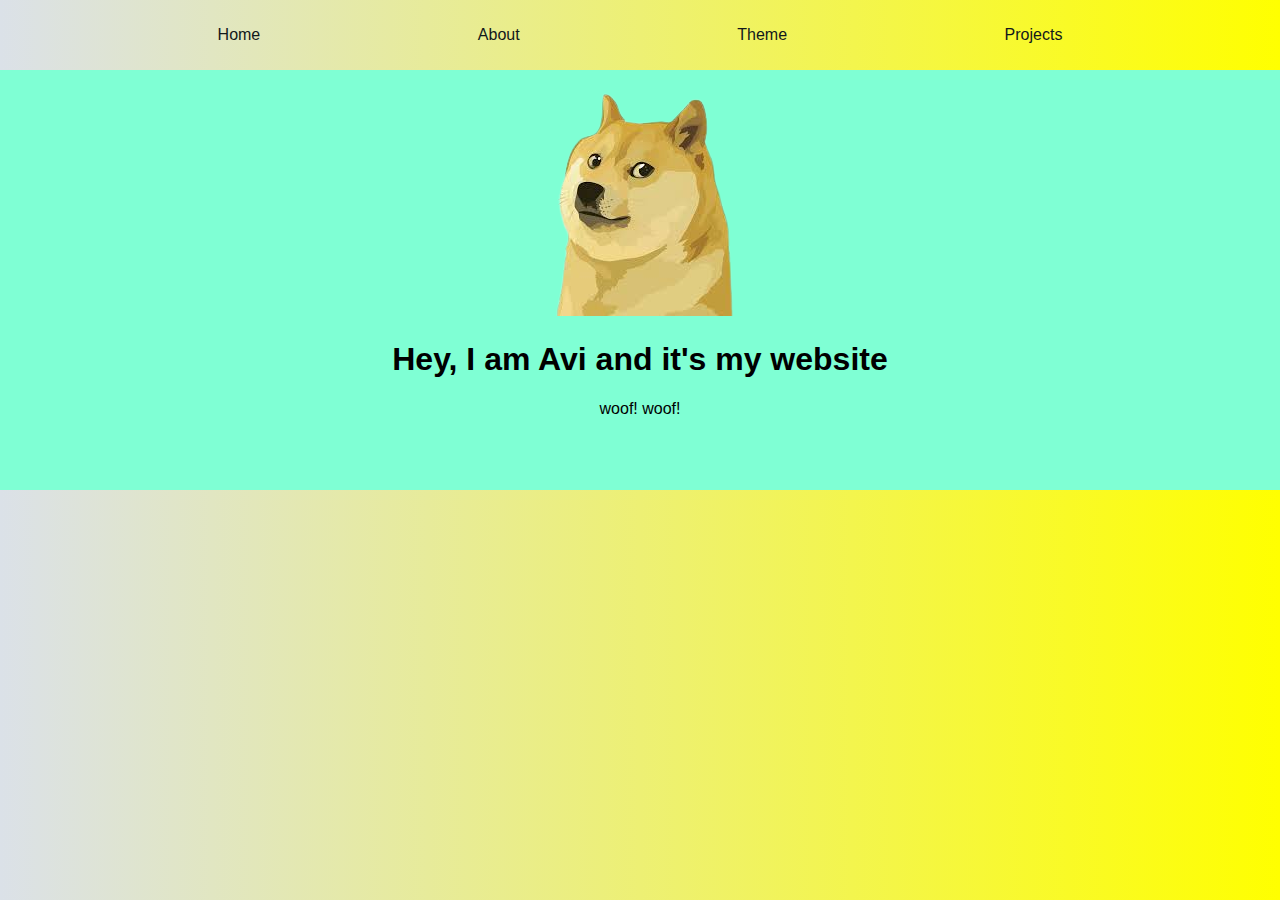
<file: index.html>
<!DOCTYPE html>
<html lang="en">
<head>
    <meta charset="UTF-8">
    <meta http-equiv="X-UA-Compatible" content="IE=edge">
    <title>theme toggler</title>
    <link rel="stylesheet" href="style.css">
    <script defer src="app.js"></script>
</head>


<body class="light">
    
    <nav class="navbar">
        <ul class="navbar-nav">
            <li class="nav-item">Home</li>
            <li class="nav-item">About</li>
            

            <!------------dropdown------------->

            <li class="nav-item has-dropdown">
            <a href="#">Theme</a>
            <ul class="dropdown">
                <li class="dropdown-item">
                    <a id="light" href="#">light</a>
                </li>
                <li class="dropdown-item">
                    <a id="dark" href="#">dark</a>
                </li>
            </ul>
            </li>
            <li class="nav-item">Projects</li>
        </ul>



    </nav>
    
    <header>
        <img src="dogesh.png" class="logo">
            <h1>Hey, I am Avi and it's my website</h1>
            <p>woof! woof!</p>
    </header>
    
    <main></main>

</body>
</html>
</file>
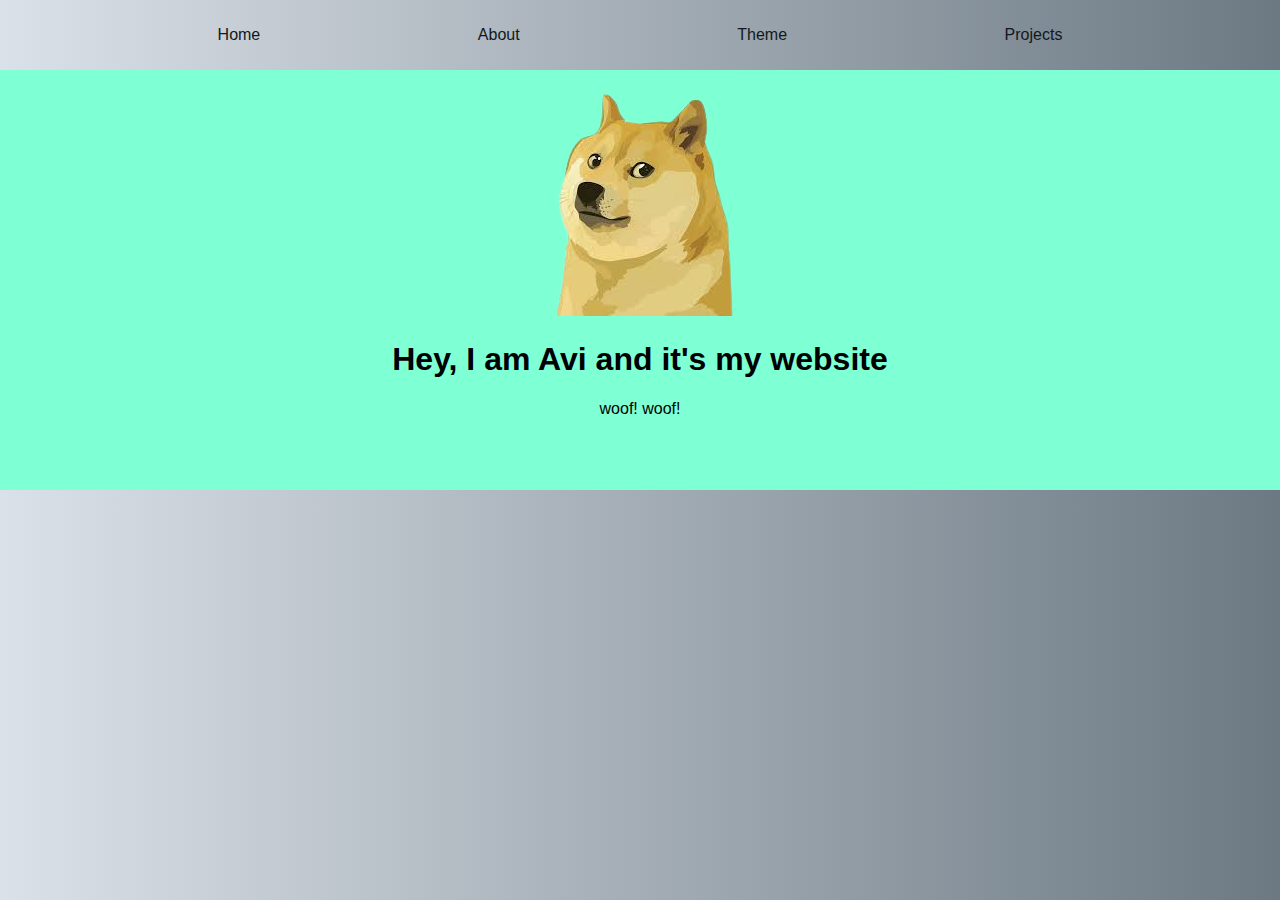
<file: trick/index.html>
<!DOCTYPE html>
<html lang="en">
<head>
    <meta charset="UTF-8">
    <meta http-equiv="X-UA-Compatible" content="IE=edge">
    <title>theme toggler</title>
    <link rel="stylesheet" href="style.css">
    <script defer src="app.js"></script>
</head>


<body class="light">
    
    <nav class="navbar">
        <ul class="navbar-nav">
            <li class="nav-item">Home</li>
            <li class="nav-item">About</li>
            

            <!------------dropdown------------->

            <li class="nav-item has-dropdown">
            <a href="#">Theme</a>
            <ul class="dropdown">
                <li class="dropdown-item">
                    <a id="light" href="#">light</a>
                </li>
                <li class="dropdown-item">
                    <a id="dark" href="#">dark</a>
                </li>
            </ul>
            </li>
            <li class="nav-item">Projects</li>
        </ul>



    </nav>
    
    <header>
        <img src="dogesh.png" class="logo">
            <h1>Hey, I am Avi and it's my website</h1>
            <p>woof! woof!</p>
    </header>
    
    <main></main>

</body>
</html>
</file>
<file: style.css>
body{
    margin: 0;
    padding: 0;
    font-family: 'Montserrat', sans-serif;
    color: var(--text);
    background: linear-gradient(to right, var(--col1), var(--col2));
    transition: background 500ms ease-in-out, color 1000ms ease-in-out;
}

main{
    background: yellowgreen;
}

ul{
    list-style-type: none;
    margin: 0;
    padding: 0;
}

a{
    color: currentColor;
    text-decoration: none;
}

.navbar{
    height: 70px;
    width: 100%;
    background: linear-gradient(to right, var(--col1), var(--col2));
    color: var(--text);
}

.navbar-nav{
    display: flex;
    width: 100%;
    align-items: center;
    justify-content: space-evenly;
    height: 100%;
}

header{
    color: black;
    padding: 1rem;
    background: var(--header);
    margin-bottom: 1rem;
    padding-bottom: 3.5rem;
    text-align: center;
}

.dropdown{
    position: absolute;
    width: 250px;
    opacity: 0;
    z-index: 2;
    background: var(--blue);
    color: white;
    border-top: 2px solid hotpink;
    border-left: 2px solid yellow;

    border-bottom-right-radius: 8px;
    border-bottom-left-radius: 8px;

    display: flex;
    align-items: center;
    justify-content: space-around;
    height: 3rem;
    margin-top: 2rem;
    padding: 0.5rem;
    transition: opacity 0.15s ease-out;
}

.has-dropdown:focus-within .dropdown   {
    opacity: 1;
    pointer-events: auto;
}

:root{
    --gray0: #f8f8f8;
    --gray1: #dbe1e8;
    --gray2: #b2becd;
    --gray3: #6c7983;
    --gray4: #454e56;
    --gray5: #2a2e35;
    --gray6: #12181b;
    --blue: blue;
    --purple: purple;
    --yellow: yellow;
}

.light{
    --bg: var(--gray0);
    --bg-dropdown: var(--gray0);
    --text: var(--gray6);
    --border-color: var(--blue);
    --header: aquamarine;
    --col1: var(--gray1);
    --col2: var(--yellow);
}

.dark{
    --bg: var(--gray5);    
    --bg-dropdown: var(--gray6);
    --text: var(--gray0);
    --border-color: var(--purple);
    --header: var(--yellow);
    --col1: var(--gray6);
    --col2: var(--purple);
}
</file>
<file: trick/style.css>
body{
    margin: 0;
    padding: 0;
    font-family: 'Montserrat', sans-serif;
    color: var(--text);
    background: linear-gradient(to right, var(--col1), var(--col2));
    transition: background 500ms ease-in-out, color 1000ms ease-in-out;
}

main{
    background: yellowgreen;
}

ul{
    list-style-type: none;
    margin: 0;
    padding: 0;
}

a{
    color: currentColor;
    text-decoration: none;
}

.navbar{
    height: 70px;
    width: 100%;
    background: linear-gradient(to right, var(--col1), var(--col2));
    color: var(--text);
}

.navbar-nav{
    display: flex;
    width: 100%;
    align-items: center;
    justify-content: space-evenly;
    height: 100%;
}

header{
    color: black;
    padding: 1rem;
    background: var(--header);
    margin-bottom: 1rem;
    padding-bottom: 3.5rem;
    text-align: center;
}

.dropdown{
    position: absolute;
    width: 250px;
    opacity: 0;
    z-index: 2;
    background: var(--blue);
    color: white;
    border-top: 2px solid hotpink;
    border-left: 2px solid yellow;

    border-bottom-right-radius: 8px;
    border-bottom-left-radius: 8px;

    display: flex;
    align-items: center;
    justify-content: space-around;
    height: 3rem;
    margin-top: 2rem;
    padding: 0.5rem;
    transition: opacity 0.15s ease-out;
}

.has-dropdown:focus-within .dropdown   {
    opacity: 1;
    pointer-events: auto;
}

:root{
    --gray0: #f8f8f8;
    --gray1: #dbe1e8;
    --gray2: #b2becd;
    --gray3: #6c7983;
    --gray4: #454e56;
    --gray5: #2a2e35;
    --gray6: #12181b;
    --blue: blue;
    --purple: purple;
    --yellow: yellow;
}

.light{
    --bg: var(--gray0);
    --bg-dropdown: var(--gray0);
    --text: var(--gray6);
    --border-color: var(--blue);
    --header: aquamarine;
    --col1: var(--gray1);
    --col2: var(--gray3);
}

.dark{
    --bg: var(--gray5);    
    --bg-dropdown: var(--gray6);
    --text: var(--gray0);
    --border-color: var(--purple);
    --header: var(--yellow);
    --col1: var(--gray3);
    --col2: var(--gray6);
}
</file>
